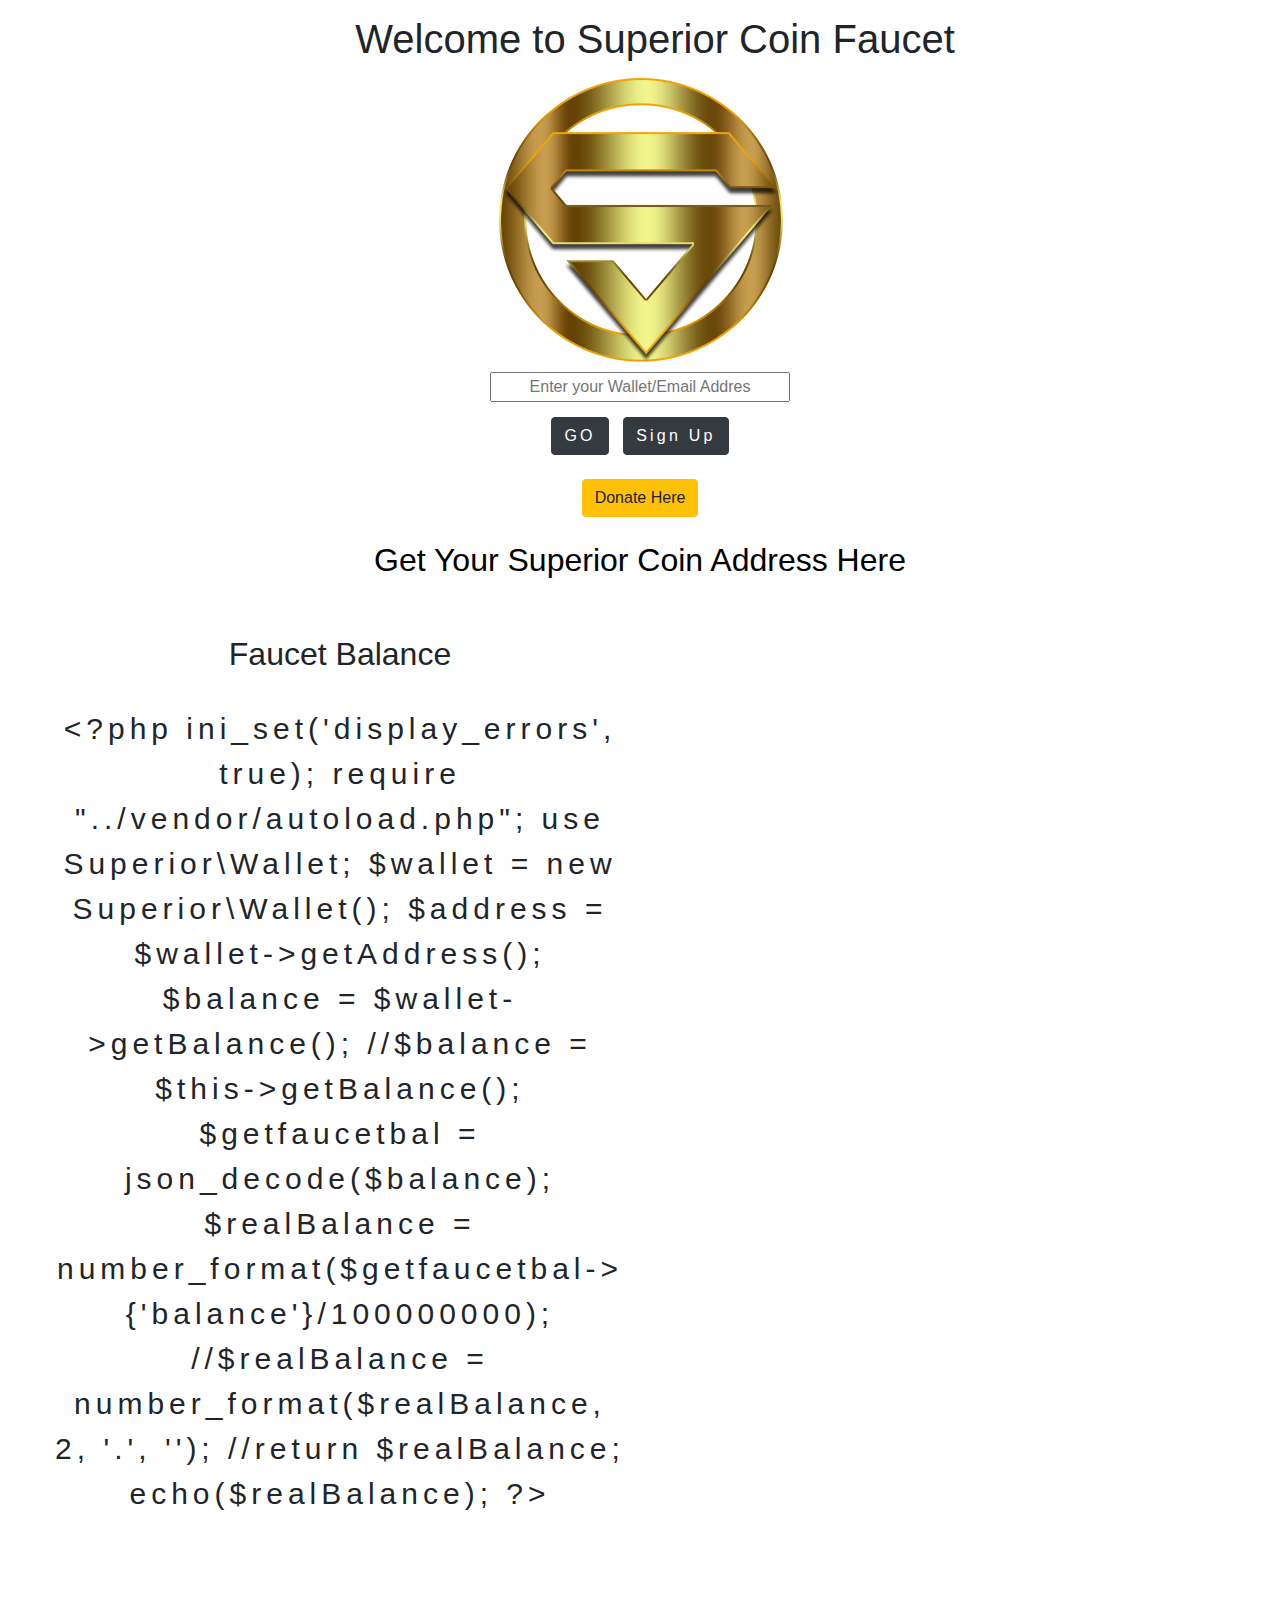
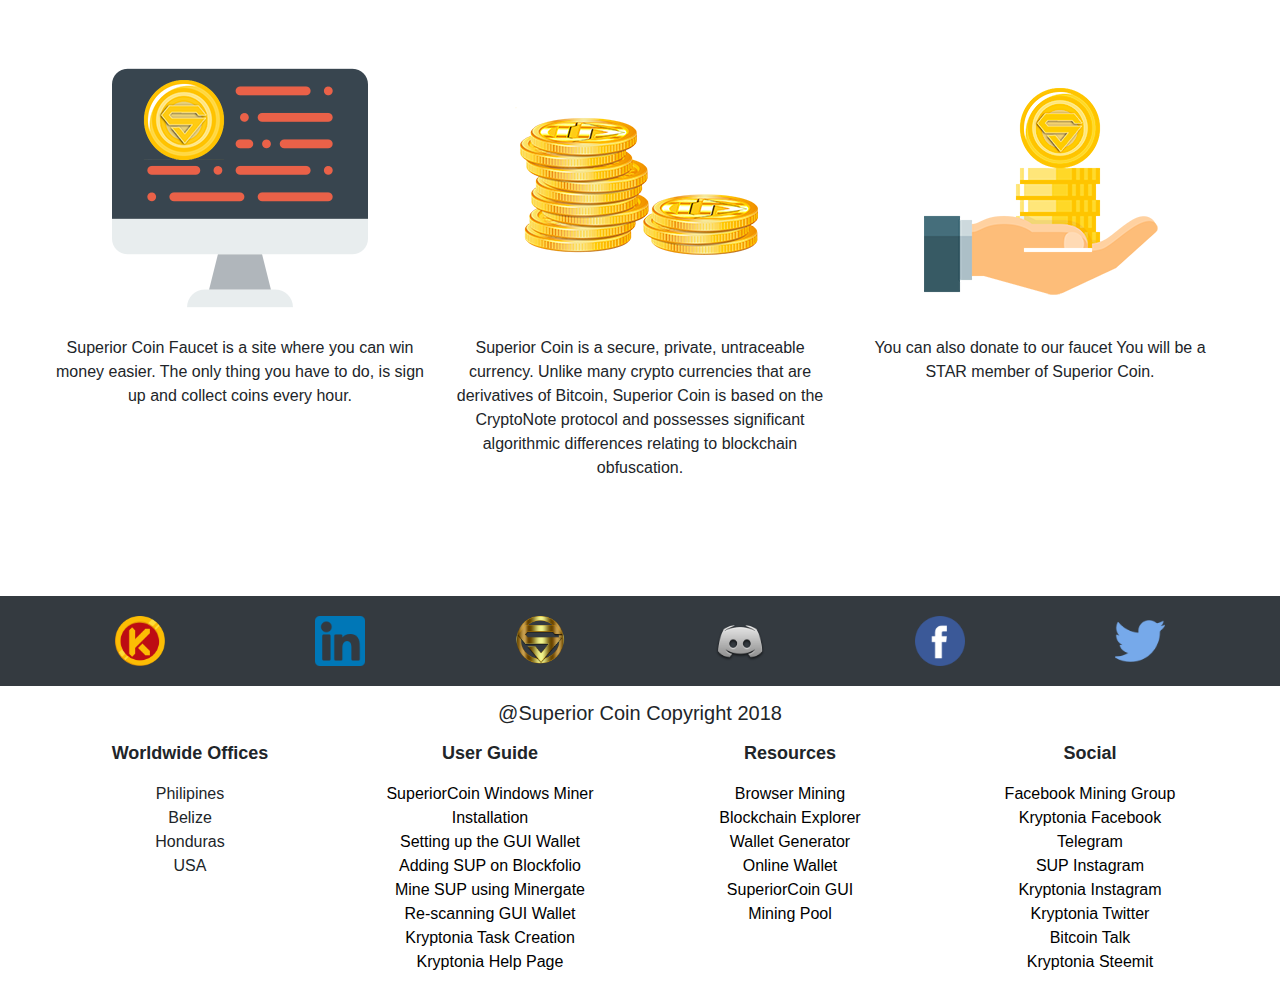
<file: index.html>
<!DOCTYPE html>
<html lang="en">
    <head>
        <meta charset="utf-8">
        <meta name="viewport" content="width=device-width, initial-scale=1.0"><link rel="stylesheet">
        <meta name="Description" content="Author: Superior Coin, Category: Cryptocurrencie, Description: Landing page of Superior Coin Faucet.">
        <!-- Bootstrap CSS -->
        <link rel="stylesheet" href="css/bootstrap.min.css">
        <link rel="stylesheet" href="css/faucetstylee.css">
        <link rel="stylesheet" href="https://use.fontawesome.com/releases/v5.0.13/css/all.css" integrity="sha384-DNOHZ68U8hZfKXOrtjWvjxusGo9WQnrNx2sqG0tfsghAvtVlRW3tvkXWZh58N9jp" crossorigin="anonymous">
        <title>SuperiorFaucet</title>
        <link rel="shortcut icon" type="image/png" href="./assets/img/sup-logo.png">

        <!-- SCRIPTS --> 
        <script src="https://ajax.googleapis.com/ajax/libs/jquery/3.3.1/jquery.min.js"></script>

        <!--RECAPTCHA-->
        <script src='https://www.google.com/recaptcha/api.js'></script>

        <!-- Global site tag (gtag.js) - Google Analytics -->
        <script async src="https://www.googletagmanager.com/gtag/js?id=UA-120818445-1"></script>
        <script>
          window.dataLayer = window.dataLayer || [];
          function gtag(){dataLayer.push(arguments);}
          gtag('js', new Date());

          gtag('config', 'UA-120818445-1');
        </script>

    </head>

    <body>
        <!-- LOADING PAGE -->
        <div id="loading-container">
            <div id="loading"></div>
        </div>
        
        <script>
            window.onload = function(){

                $("#loading-container").css("visibility", "hidden");
                $("#loading-container").css("opacity", "0");
                $("#page").css("visibility", "visible");
            }
        </script>

        <div class="container" id="page">

            <!--ERROR LOG DIV-->
            <div id="errorLog" class="errorlog">
                <div class="error-hero">
                    <i class="fas fa-exclamation-triangle"><span id="logMsg"> ErrorLog</span></i>
                </div>
            </div>

            <div id="google_translate_element"></div>
            <script>
            function googleTranslateElementInit() {
              new google.translate.TranslateElement({pageLanguage: 'en', includedLanguages: 'es', layout: google.translate.TranslateElement.InlineLayout.SIMPLE, gaTrack: true, gaId: 'UA-120818445-1'}, 'google_translate_element');
            }
            </script>
            <script src="//translate.google.com/translate_a/element.js?cb=googleTranslateElementInit">  
            </script>

            <div class="col hero">
                <h1>Welcome to Superior Coin Faucet</h1>
            </div> <!--ENDS HERO-->

            <div class="col hero-content">
                <img src="assets/img/sup-logo.png" alt="SUPERIOR-LOGO" class="center-block img-circle logo-margin-negative">
                <br/>
                <input id="txtWallet" type="text" placeholder="Enter your Wallet/Email Addres">
                <br/>
                <button id="btnLogIn" type="button" class="goBtn btn btn-dark">GO</button>
                <button id="btnSignUp" class="btn btn-dark upBtn" type="button" data-toggle="modal" data-target="#modal1">Sign Up</button>
                <br/><br/>
                <button class="btn btn-warning" data-toggle="modal" data-target="#donate_modal">Donate Here</button>
                <br/><br/>
                <h2><a href="https://mysuperiorcoin.com">Get Your Superior Coin Address Here</a></h2>
                <br/><br/>
            </div> <!-- ENDS SUP-IMG-->

            <div class="row">
                <div class="col-sm-6 pool align-self-center">
                    <h2>Faucet Balance</h2>
                    <br/>
                    <span id="spnPoolAmount" class="">200,000.00</span>
                    <br/>
                    <br/>
                </div><!--ENDS POOL-->

                <div class="widget-container col-xs-12 col-md-6">
                    <div class="coinmarketcap-currency-widget" data-currencyid="2522" data-base="USD" data-secondary="BTC" data-ticker="true" data-rank="true" data-marketcap="false" data-volume="true" data-stats="USD" data-statsticker="true"></div>
                </div> <!-- WIDGET ENDS -->
            </div> <!--ENDS ROW-->
            <br/>

            <div class="modal fade" id="modal1">
                <div class="modal-dialog">
                    <div class="modal-content">
                        <div class="modal-header">
                            <h5 class="modal-title">Please Fill the Information Below</h5>
                            <br/>
                            <button type="button" class="close" data-dismiss="modal">&times;</button>
                        </div> <!--ENDS MODAL-HEADER-->

                        <div class="modal-body">
                            <form id="form">
                                <div class="form-group">
                                    <label for="first_name" id="first_name">First Name</label>
                                    <input type="text" id="user_name" placeholder="Could be a Username" class="form-control" required />
                                </div>

                                <div class="form-group">
                                    <label for="email" id="email">Email Address</label>
                                    <input type="text" id="user_email" placeholder="Email Address" class="form-control" required/>
                                </div>

                                <div class="form-group" id="formpass">
                                    <label for="pass" id="pass">Password</label>
                                    <input type="password" id="user_pw" placeholder="Password" class="form-control" required />
                                </div>
                                <div class="form-group">
                                    <label for="cpass" id="cpasss">Repeat Password</label>
                                    <input type="password" id="cpass" placeholder="Repeat Password" class="form-control" required />
                                </div>

                                <div class="form-group">
                                    <label for="user_address" id="walletLog">Wallet Address</label>
                                    <input type="text" id="user_address" placeholder="Wallet-Address" class="form-control" required />
                                </div>		
                                <br>
                                <script src="https://www.google.com/recaptcha/api.js" async defer></script>
                                <div class="g-recaptcha" data-sitekey="6LdKHlcUAAAAAGgrRg639ZPqtaNP3JMny-izMjMX
                                                                       ">    
                               </div>
                                <noscript>
                                    <div>
                                        <div style="width: 302px; height: 422px; position: relative;">
                                            <div style="width: 302px; height: 422px; position: absolute;">
                                                <iframe src="https://www.google.com/recaptcha/api/fallback?k=6LdKHlcUAAAAAGgrRg639ZPqtaNP3JMny-izMjMX
                                                             "
                                                        
                                                        style="width: 302px; height:422px; border-style: none; frameborder:0; scrolling:none">
                                                </iframe>
                                            </div>
                                        </div>
                                        <div style="width: 300px; height: 60px; border-style: none;
                                                    bottom: 12px; left: 25px; margin: 0px; padding: 0px; right: 25px;
                                                    background: #f9f9f9; border: 1px solid #c1c1c1; border-radius: 3px;">
                                            <textarea id="g-recaptcha-response" name="g-recaptcha-response"
                                                      class="g-recaptcha-response"
                                                      style="width: 250px; height: 40px; border: 1px solid #c1c1c1;
                                                             margin: 10px 25px; padding: 0px; resize: none;" >
                                            </textarea>
                                        </div>
                                    </div>
                                </noscript>
                                <br/> 	
                                <button id="submit" type="button" class="btn btn-success">Sign Up!</button>
                            </form> <!--ENDS FORM-->
                        </div> <!--ENDS MODAL-BODY-->

                        <div class="modal-footer">
                            <button type="button" class="btn btn-secondary" data-dismiss="modal">Close</button>
                        </div>
                    </div> <!-- ENDS MODAL-CONTENT-->
                </div><!--ENDS MODAL DIALOG-->
            </div> <!--ENDS MODAL-->

            <div class="modal fade" id="succes_signup_modal" tabindex="-1" data-backdrop="static" data-keyboard="false">
                <div class="modal-dialog">
                    <div class="modal-content">
                        <div class="modal-header modal-header-success">
                            <h4 style="color:white;" class="modal-title"> <i class="glyphicon glyphicon-thumbs-up"></i> Thanks! </h4>
                        </div>
                        <div class="modal-body succes_signup_modal">
                            <h2><span id="spnUser"></span></h2>
                            <p>Welcome you have successfully signed up to Superior Coin - Check your mail box and verify the email to complete the process!</p>
                            <br/>
                            <br/>
                            <button id="btnRedirect" type="button" class="btn btn-succes" data-dismiss="modal">OK</button>
                        </div>
                    </div><!-- /.modal-content -->
                </div><!-- /.modal-dialog -->
            </div><!-- /.modal -->

            <div class="modal fade" id="alert_modal" tabindex="-1" data-backdrop="static" data-keyboard="false">
                <div class="modal-dialog">
                    <div class="modal-content">
                        <div class="modal-header modal-header-error">
                            <h3 style="color:black;" class="modal-title">Wait!</h3>
                        </div>
                        <div class="modal-body">
                            <br/>
                            <span id="alert_msg" style="color:black;"></span>
                            <br/>
                        </div>
                        <div class="modal-footer">
                            <button id="btnSignAlert" type="button" class="btn btn-danger" data-dismiss="modal">Ok</button>
                        </div>
                    </div><!-- /.modal-content -->
                </div><!-- /.modal-dialog -->
            </div><!-- /.modal -->
            <br/><br/><br/><br/>

            <div class="modal fade" id="donate_modal" tabindex="-1" role="dialog" data-keyboard="false">
              <div class="modal-dialog">
                <div class="modal-content donate-modal">
                  <div class="modal-header">
                    <h5 class="modal-title">Make Donation</h5>
                    <button type="button" class="close" data-dismiss="modal" aria-label="Close">
                      <span aria-hidden="true">&times;</span>
                    </button>
                    <span id="msgDonate"></span>
                  </div>
                  <div class="modal-body">
                    <form class="donateForm">
                          <div class="row">
                            <div class="col">
                              <input id="donateName" type="text" class="form-control" placeholder="Your Name">
                            </div>
                            <div class="col">
                              <input id="donateEmail" type="email" class="form-control" placeholder="Your Email">
                            </div>
                            <br />
                            <br />
                          </div> <!--ENDS FORM ROW-->
                          <div class="row">
                          <div class="col">
                              <input id="hyper" type="text" class="form-control" placeholder="Insert your link to promote">
                          </div>
                          </div> <!--ENDS HYPER ROW-->
                          <br/>
                          <button id="btnDonate" type="button" class="btn btn-success">Donate</button>
                          <button id="btnAnonymus" type="button" class="btn btn-warning">Anonymous Donation</button>
                    </form>
                  </div> <!--ENDS MODAL DONATE BODY-->
                </div> <!--ENDS MODAL DONATE CONTENT-->
              </div> <!--ENDS MODAL DONATE DIALOG-->
            </div> <!--DONATE MODAL ENDS-->

            <div class="modal fade" id="succesDonate_modal" tabindex="-1" role="dialog" data-keyboard="false">
              <div class="modal-dialog">
                <div class="modal-content donate-modal">
                  <div class="modal-header">
                    <h5 class="modal-title">Donation Completed</h5>
                    <button type="button" class="close" data-dismiss="modal" aria-label="Close">
                      <span aria-hidden="true">&times;</span>
                    </button>
                  </div>
                  <div class="modal-body">
                    <form class="donateForm">
                          <br/>
                          <p>This Integrated address is attach with your information. Click Copy and complete your donation</p>
                          <div class="row">
                              <div class="col">
                                  <input type="text" id="integAddress" class="IntegAddress">
                              </div>
                          </div>
                          <br/>
                          <i id="cp1" class="fas fa-copy"></i>
                    </form>
                  </div> <!--ENDS MODAL DONATE BODY-->
                </div> <!--ENDS MODAL DONATE CONTENT-->
              </div> <!--ENDS MODAL DONATE DIALOG-->
            </div> <!--DONATE MODAL ENDS-->

            <div class="modal fade" id="anonymus_modal" tabindex="-1" role="dialog" data-keyboard="false">
              <div class="modal-dialog">
                <div class="modal-content donate-modal">
                  <div class="modal-header">
                    <h5 class="modal-title">Anonymus Donation</h5>
                    <button type="button" class="close" data-dismiss="modal" aria-label="Close">
                      <span aria-hidden="true">&times;</span>
                    </button>
                  </div>
                  <div class="modal-body">
                    <form class="donateForm">
                          <br/>
                          <div class="row">
                              <div class="col">
                                  <input type="text" id="integAddressAnonymus" class="IntegAddress">
                              </div>
                          </div>
                          <br/>
                          <i id="cp2" class="fas fa-copy"></i>
                          <small id="walletHelp" class="form-text text-muted">Click Copy this Integrated Address and make your Anonymus donation.</small>
                          <br/>
                    </form>
                  </div> <!--ENDS MODAL DONATE BODY-->
                </div> <!--ENDS MODAL DONATE CONTENT-->
              </div> <!--ENDS MODAL DONATE DIALOG-->
            </div> <!--DONATE MODAL ENDS-->

            <div class="row">
                <div class="col-sm-4 info-page">
                    <img id="info-img" src="assets/img/info.png" alt="INFO_ICON" >
                    <p>Superior Coin Faucet is a site where you can win money easier. The only thing you have to do, is sign up and collect coins every hour.</p>
                </div> <!--ENDS INFO PAGE-->

                <div class="col-sm-4 info-coins">
                    <img id="coins-img" src="assets/img/coins.png" alt="COINS_ICON">
                    <p>Superior Coin is a secure, private, untraceable currency. Unlike many crypto currencies that are derivatives of Bitcoin, Superior Coin is based on the CryptoNote protocol and possesses significant algorithmic differences relating to blockchain obfuscation.<p>
                </div> <!--ENDS INFO COINS-->

                <div class="col-sm-4 info-donate">
                    <img id="donate-img" src="assets/img/donate.png" alt="DONATE_ICON">
                    <p>You can also donate to our faucet You will be a STAR member of Superior Coin.<p>
                </div> <!--ENDS INFO DONATE-->
            </div><!--ENDS ROW-->
            <br/><br/><br/><br/>


        </div> <!-- ENDS CONTAINER-FLUID -->
  
        <!--SCRIPTS-->
        <script src="js/main.js"></script>
        <script src="js/js.cookie.js"></script>

        <!-- jQuery first, then Popper.js, then Bootstrap JS -->
        <script type="text/javascript" src="https://files.coinmarketcap.com/static/widget/currency.js"></script>
        <script src="https://stackpath.bootstrapcdn.com/bootstrap/4.1.3/js/bootstrap.min.js" integrity="sha384-ChfqqxuZUCnJSK3+MXmPNIyE6ZbWh2IMqE241rYiqJxyMiZ6OW/JmZQ5stwEULTy" crossorigin="anonymous"></script>
        <script src="https://cdnjs.cloudflare.com/ajax/libs/popper.js/1.11.0/umd/popper.min.js" integrity="sha384-b/U6ypiBEHpOf/4+1nzFpr53nxSS+GLCkfwBdFNTxtclqqenISfwAzpKaMNFNmj4" crossorigin="anonymous"></script>
        <script src="https://maxcdn.bootstrapcdn.com/bootstrap/4.0.0-beta/js/bootstrap.min.js" integrity="sha384-h0AbiXch4ZDo7tp9hKZ4TsHbi047NrKGLO3SEJAg45jXxnGIfYzk4Si90RDIqNm1" crossorigin="anonymous"></script>
        
    </body>

    <footer class="footer-hero">

        <div class="row ends">
            <div class="container media-footer d-inline-flex flex-wrap">
                <div class="col-xs-2 col-md-2 media-icon">
                    <a href="https://beta.kryptonia.io/" target="_blank" rel="noopener"><img src="assets/img/krypto.png" alt="KRIPTO-PNG"></a>
                </div>

                <div class="col-xs-2 col-md-2 media-icon">
                    <a target="_blank" rel="noopener" href="https://www.linkedin.com/shareArticle?mini=true&url=https://faucet.the-superior-coin.net/&title=Visit%20and%20start%20earning%20Superior%20Coin
                    &summary=My%20favorite%20developer%20program&source=SuperiorFaucet">
                    <img src="assets/img/003-linkedin.png" alt="LINKD-PNG">
                    </a>
                </div>

                <div class="col-xs-2 col-md-2 media-icon">
                    <a href="https://superior-coin.com" target="_blank" rel="noopener"><img src="./assets/img/fsuper.png" alt="SUP-PNG"></a>
                </div>

                <div class="col-xs-2 col-md-2 media-icon">
                    <a href="https://discord.gg/swsHbJH" target="_blank" rel="noopener"><img src="./assets/img/discordd.png" alt="DISCORD-PNG"></a>
                </div>

                <div class="col-xs-2 col-md-2 media-icon">
                    <!--<a href="https://www.facebook.com/TheSuperiorCoin/"></a>-->
                    <a  target="_blank" rel="noopener" href="https://www.facebook.com/sharer/sharer.php?u=https%3A%2F%2Ffaucet.the-superior-coin.net%2F&amp;src=sdkpreparse" class="fb-xfbml-parse-ignore">
                    <img src="assets/img/facebook.png" alt="FCB-PNG">
                    </a>
                    <script>(function(d, s, id) {
                          var js, fjs = d.getElementsByTagName(s)[0];
                          if (d.getElementById(id)) return;
                          js = d.createElement(s); js.id = id;
                          js.src = 'https://connect.facebook.net/es_LA/sdk.js#xfbml=1&version=v3.1';
                          fjs.parentNode.insertBefore(js, fjs);
                          }(document, 'script', 'facebook-jssdk'));
                    </script>
                </div>

                <div class="col-xs-2 col-md-2 media-icon">
                    <!--<a href="https://twitter.com/superiorcoins"></a>-->
                    <a target="_blank" rel="noopener" href="https://twitter.com/intent/tweet?hashtags=Crypto,BlockChain&amp;original_referer=https%3A%2F%2Fdeveloper.twitter.com%2Fen%2Fdocs%2Ftwitter-for-websites%2Ftweet-button%2Foverview&amp;ref_src=twsrc%5Etfw&amp;related=twitterapi%2Ctwitter&amp;text=Visit%20and%20start%20earning%20Superior%20Coin&amp;tw_p=tweetbutton&amp;url=https%3A%2F%2Ffaucet.the-superior-coin.net&amp;via=superiorcoins">
                        <img src="assets/img/twitter.png" alt="TWITTER-PNG">
                    </a>
                </div>

            </div> <!-- CONTAINER ENDS -->
        </div> <!-- ROWS ENDS -->

        <div class="footer-ends">
            <h5>@Superior Coin Copyright 2018</h5>    
        </div>

        <div class="container links">
            <div class="row">
                <div class="col-md-3">
                    <div class="title">
                    Worldwide Offices
                    <i class="fas fa-globe"></i>
                    </div>
                    <div>Philipines</div>
                    <div>Belize</div>
                    <div>Honduras</div>
                    <div>USA</div> 
                </div>
                <div class="col-md-3">
                    <div class="title">
                    User Guide
                    <i class="fas fa-map"></i>
                    </div>
                    <div><a href="https://superiorcoins.info/installing-the-superiorcoin-mining-app/">SuperiorCoin Windows Miner Installation</a></div>
                    <div><a href="https://steemit.com/superiorcoin/@sydesjokes/install-superiorcoin-win64-gui-wallet-v0-12-0-0">Setting up the GUI Wallet</a></div>
                    <div><a href="https://superiorcoins.info/adding-superiorcoin-sup-to-blockfolio-app/">Adding SUP on Blockfolio</a></div>
                    <div><a href="https://steemit.com/blockchain/@sydesjokes/how-to-create-a-superior-coin-wallet-and-mine-superior-coin-with-minergate">Mine SUP using Minergate</a></div>
                    <div><a href="https://steemit.com/superiorcoin/@sydesjokes/re-scanning-the-new-superior-coin-gui-wallet">Re-scanning GUI Wallet</a></div>
                    <div><a href="https://www.youtube.com/watch?v=KcRQaD0vL-A&amp;t=175s">Kryptonia Task Creation</a></div>
                    <div><a href="https://superiorcoins.info/kryptonia-user-guide/">Kryptonia Help Page</a></div>
                </div>
                <div class="col-md-3">
                    <div class="title">
                    Resources
                    <i class="fas fa-chalkboard-teacher"></i>
                    </div>
                    <div><a href="http://minesuperiorcoin.net/">Browser Mining</a></div>
                    <div><a href="http://superior-coin.info:8081/">Blockchain Explorer</a></div>
                    <div><a href="http://superiorcoinpool.com/superior-wallet-generator.html">Wallet Generator</a></div>
                    <div><a href="https://mysuperiorcoin.com/#!/">Online Wallet</a></div>
                    <div><a href="https://github.com/TheSuperiorCoin/GUIwallet/releases">SuperiorCoin GUI</a></div>
                    <div><a href="http://superiorcoinpool.com/">Mining Pool</a></div>
                </div>
                <div class="col-md-3">
                    <div class="title">
                    Social
                    <i class="fas fa-bullhorn"></i>
                    </div>
                    <div><a href="https://www.facebook.com/groups/superiorcoinmining/">Facebook Mining Group</a></div>
                    <div><a href="https://www.facebook.com/Kryptoniaio/">Kryptonia Facebook</a></div>
                    <div><a href="https://t.me/superiorcoin">Telegram</a></div>
                    <div><a href="https://www.instagram.com/superiorcoin/">SUP Instagram</a></div>
                    <div><a href="https://www.instagram.com/kryptonia.io/">Kryptonia Instagram</a></div>
                    <div><a href="https://twitter.com/KRYPT0N1A">Kryptonia Twitter</a></div>
                    <div><a href="https://bitcointalk.org/index.php?topic=2170457">Bitcoin Talk</a></div>
                    <div><a href="https://steemit.com/@kryptonia">Kryptonia Steemit</a></div>
                </div>
            </div><!--ENDS ROW2-->
        </div> <!--ENDS CONTAINER2-->

    </footer>
</html>
</file>
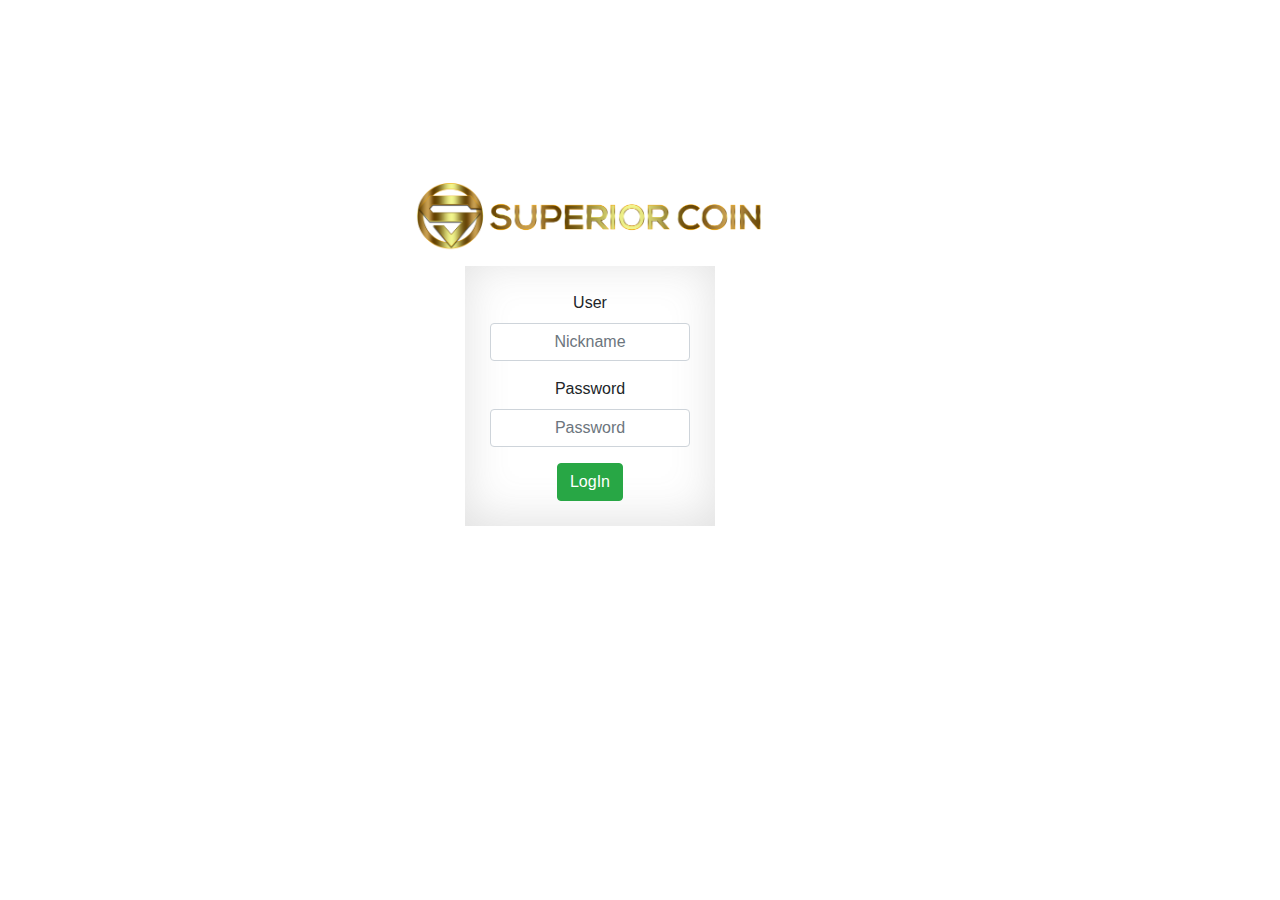
<file: admincenter/index.html>
<!DOCTYPE html>
<html lang="">

<head>
    <meta charset="utf-8">
    <meta name="viewport" content="width=device-width, initial-scale=1.0">
    <title>AdminCenter</title>
    <link rel="shortcut icon" type="image/png" href="../assets/img/sup-logo.png">

    <link rel="stylesheet" href="../css/bootstrap.min.css">
    <link rel="stylesheet" href="https://use.fontawesome.com/releases/v5.0.12/css/all.css" integrity="sha384-G0fIWCsCzJIMAVNQPfjH08cyYaUtMwjJwqiRKxxE/rx96Uroj1BtIQ6MLJuheaO9" crossorigin="anonymous">
    <link rel="stylesheet" href="../css/adminstylee.css">
</head>

<body>
    
    <div class="container">
        <div class="row">
            <div class="col-sm-8 offset-sm-4">
               <div class="logo">
                   <img src="../assets/img/supMenu.png" alt="">
               </div>
                <form class="loginForm" action="../admincenter/access.php" method="post">
                  <div class="form-group">
                    <label for="exampleInputEmail1">User</label>
                    <input type="text" name="useradmin" class="form-control" id="useradmin" aria-describedby="nick" placeholder="Nickname">
                  </div>
                  <div class="form-group">
                    <label for="exampleInputPassword1">Password</label>
                    <input type="password" name="pass" class="form-control" id="pass" placeholder="Password">
                  </div>
                  <button type="submit" class="btn btn-success">LogIn</button>
                </form>
            </div> <!--ENDS COL MD-->
        </div> <!--ENDS ROW-->
    </div> <!--ENDS CONTAINER-->
    
    <!--SCRIPTS-->
    <script src="https://stackpath.bootstrapcdn.com/bootstrap/4.1.3/js/bootstrap.min.js" integrity="sha384-ChfqqxuZUCnJSK3+MXmPNIyE6ZbWh2IMqE241rYiqJxyMiZ6OW/JmZQ5stwEULTy" crossorigin="anonymous"></script>
</body>

</html>
<meta name="viewport" content="width=device-width, initial-scale=1.0">
</file>
<file: css/faucetstylee.css>
/*FIRST SECTION*/
*,*:after, *:before;{
    margin: 0;
    padding: 0;
    -webkit-box-sizing: border-box;
    -moz-box-sizing: border-box;
    box-sizing: border-box;
}

#loading-container{
    height: 100%;
    width: 100%;
    position: fixed;
    -webkit-transition: all 1s ease;
    -o-transition: all 1s ease;
    transition: all 1s ease;
    z-index: 1000;
}

#loading{
    height: 250px;
    width: 250px;
    
    position: absolute;
    top: 0;
    left: 0;
    right: 0;
    bottom: 0;
    margin: auto;
    
    background-image: url(../assets/img/superiorcoin-animation2.gif);
}

#page{
    visibility: hidden;
}

.container{
    max-width: 1200px;
}

.hero{
    margin: 15px;
}
.hero h1{
    text-align: center;
}

.hero-content{
    text-align: center;
}

.hero-content a{
    color: black;
}

.hero-content a:hover{
    color: #6a4809;
}

@media only screen and (max-width: 600px){

    .hero-content a{
        color: #6a4809;
    }

    hero-content a:hover{
    color: #6a4809;
    }
}

.hero-content input[type="text"]{
    width: 300px;
    text-align: center;
}

.goBtn{
    text-align: center;
    margin-top: 15px;
    letter-spacing: 0.2rem;
}

.upBtn{
    text-align: center;
    margin-top: 15px;
    margin-left: 10px;
    letter-spacing: 0.2rem;
}

#alert_msg{
    text-align: center;
    color: black;
    font-size: 18px;
}

.succes_signup_modal{
    text-align: center;
}

/*SECOND SECTION*/

.info-page{
    text-align: center;
}

.info-page p{
    margin-top: 20px;
}

.info-coins{
    text-align: center;
}

.info-coins p{
    margin-top: 20px;
}

.info-donate{
    text-align: center;
}

.info-donate p{
    margin-top: 20px;
}

.pool{
    text-align: center;
}

#spnPoolAmount{
    font-size: 30px;
    font-weight: 500;
    letter-spacing: 5px;
}

/*FOOTER SECTION*/
.footer-hero{
    margin: auto;
}

.ends{
    text-align: center;
    background-color: #343a40;;
    height: auto;
    width: auto ;
    margin: auto;
}

.footer-ends{
    margin-top: 15px;
    margin-bottom: 15px;
    text-align: center;
    width: auto ;
}

.ends p{
    font-size: 16px;
}

.media-footer{
    padding: 0;
    margin-top: 20px;
    margin-bottom: 20px;
}

.media-icon img{
    max-width: 50px;
    max-height: 50px;
}

@media only screen and (max-width: 600px){

    .media-icon img{
        padding-top: 10px;
        padding-bottom: 10px;
    }
}

footer .title{
    font-size: 18px;
    margin: 0 0 15px 0;
    font-weight: 600;
}

footer a{
    color: #000;
}

.links .col-md-3{
    margin-bottom: 20px;
}

.links{
    text-align: center;
}

/*FAUCET HTML STYLEE*/


.hero-balance{
    margin: 50px 0px 50px 0;
}

.balance{
    padding: 20px 0 10px 0;
    text-align: center; 
    background-color: #343a40;
    color: #fff;
    margin-left: 5px;
    margin-right: 5px;
}

#balance{
    font-size: 26px;
    color: #877d7d;
}

.unlock-balance{
    padding: 20px 0 10px 0;
    text-align: center; 
    background-color: #343a40;
    color: #fff;
    margin-left: 5px;
    margin-right: 5px;
}

#unlock-balance{
    font-size: 26px;
    color: #877d7d;
}

.form-group-claim{
    text-align: center;
}

.form-group-claim label{
    font-size: 32px;
}

.timer{
    text-align: center;
}

#spnTimer{
    font-size: 38px;
    
}

#btnClaim{
    visibility: hidden;
    letter-spacing: 5px;
}

#btnWithdraw{
    letter-spacing: 5px;
}

#btnLogOut:hover{
    color: orange;
}

.payments-container{
    text-align: center;
    margin-top: 35px;
    margin-bottom: 35px;
}

.history{
    text-align: center;
}

.profile-hero{
    margin-top: 15px;
    margin-bottom: 15px;
    text-align: center;
}

.captcha-container{
    display: flex;
    width: auto;
    height: auto;
}

.captcha-container .claim-captcha{
    margin: auto;
}

/*LAST CHANGES*/

.succes_signup_modal{
    text-align: center;
}

.succes_tranfer_modal{
    text-align: center;
}

.succes_tranfer_modal img{
    width: 96px;
    height: 96px;
}

.donate-modal{
    text-align: center;
}

.donateForm{
    text-align: center;
}

.donateForm button{
    margin-left: 20px;
}

.donateWallet{
    width: 350px;
}

.btnDonate{
    margin-top: 10px;
}

#msgDonate{
    0.2em;
    color: red;
    text-shadow: 0px 0px 20px black;
}

#msg{
    0.2em;
    color: red;
    text-shadow: 0px 0px 20px black;
    visibility:hidden;
}

.IntegAddress{
    width: 100%;
}

.errorlog{
    text-align: center;
    color: white;
    font-size: 1.2em;
    letter-spacing: 2px;
    width: 100%;
    height: auto;
    background-color: rgba(255, 0, 0, 0.81);

    position: fixed;
    padding: 10px 0px 10px 0px;
    left: 0px;
    right: 0px;
    bottom: 0px;
    z-index: 2000;
    overflow: inherit;
    display: none;

}
@media only screen and (max-width: 600px){

    .errorlog{
        font-size: 1em;
        bottom: 25px;
    }
}

#coins-img, #donate-img{
    width: 256px;
    height: 256px;
}
</file>
<file: css/adminstylee.css>
h3{
    margin-left: 15px;
}

a{
    color: #e8aa00;
    text-decoration: none;
}

a:hover{
    color: #e8aa00;
}

.dashboard{
    display: inline-flex;
    justify-content: space-around;
}

@media only screen and (max-width: 600px)
{
    .dashboard{
        display: block;
        text-align: center;
    }
}

.users, .claims, .paids, .donated{
    width: 150px;
    border: 1px solid orange;
    border-radius: 10px;
    text-align: center;
    margin: 15px;
    padding: 16px;
    box-shadow: inset 0 -5px 45px rgba(100,100,100,0.2), 0 1px 1px rgba(255,255,255,0.2);
    font-weight: 100;
}

@media only screen and (max-width: 600px)
{
    .users, .claims, .paids, .donated{
        width: auto;
    }
    
}

.settings{
    text-align: center;
}

.settings input{
    text-align: center;
    margin-bottom: 10px;
    border-radius: 10px;
}

.settings button{
    margin-bottom: 15px;
}

.logOut{
    
    background-color: transparent;
    border: none;
    cursor: pointer;
}

#tblUsers tr,td{
    text-align: center;
}

.mytable{
    margin-top: 50px;
}

/*
==========================================================================================
INDEX ADMIN
==========================================================================================
*/


.loginForm{
    
    padding: 25px;
    text-align: center;
    width: 250px;
    margin: 0;
    box-shadow: inset 0 -5px 45px rgba(100,100,100,0.2), 0 1px 1px rgba(255,255,255,0.2);
}

.loginForm input{
    text-align: center;
}

.form-group{
    text-align: center;
}

.logo{
    margin-top: 25%;
    margin-bottom: 15px;
    width: 350px;
    margin-left: -50px;
}

.logo img{
    width: 350px;
}

@media only screen and (max-width: 600px)
{
    .logo, .logo img{
        margin: auto;
        margin-top: 20%;
        width: 250px;
    }
    
    .loginForm{
        margin: auto;
    }
}
</file>
